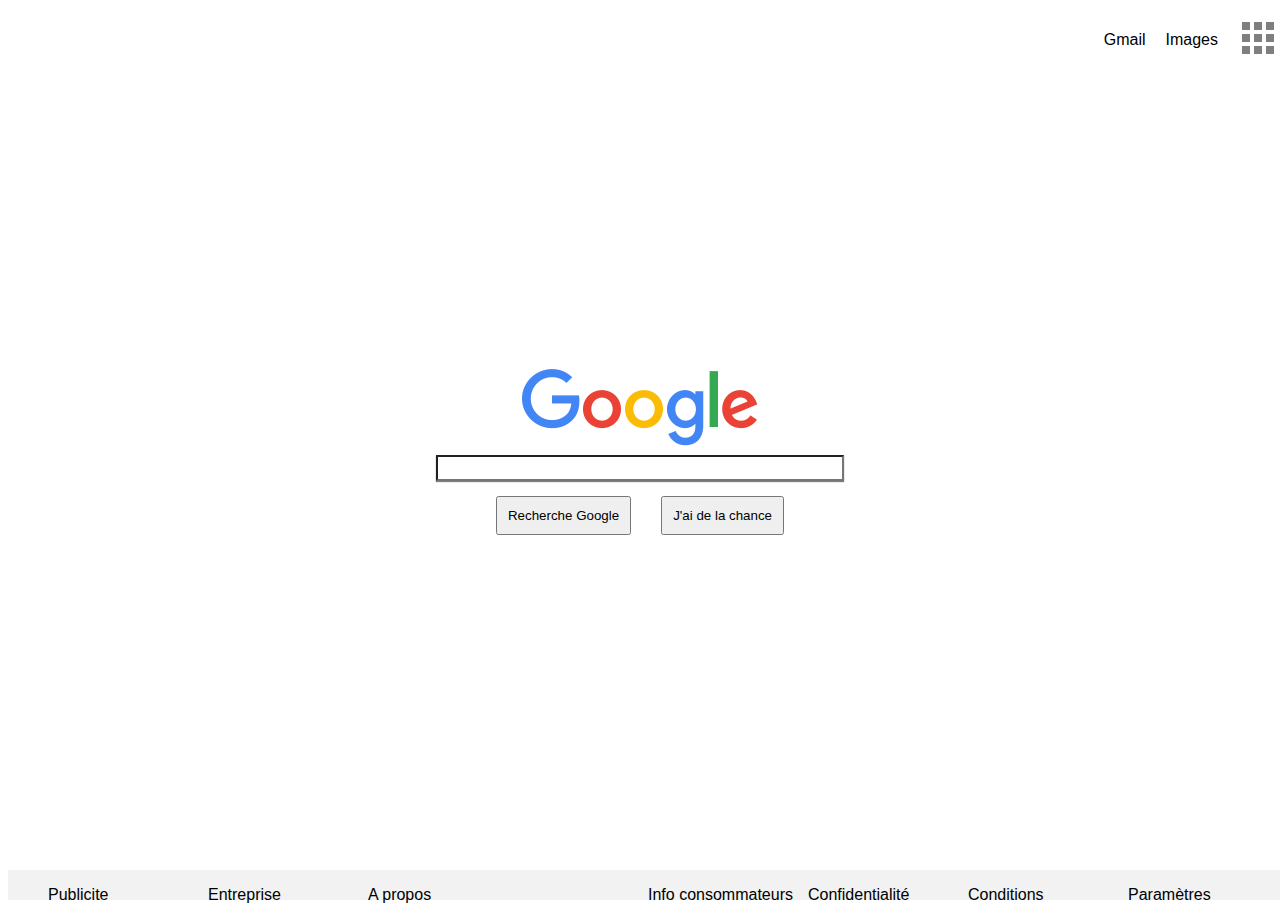
<file: index.html>
<!doctype html>
<html lang="fr">
<head>
  <meta charset="utf-8">
  <title>Google</title>
  <link rel="stylesheet" href="style.css">
</head>
<body>
  <header>
    <nav>
      <div class="conteneur">
        <div class="element">Gmail</div>
        <div class="element">Images</div>
        <div class="element">
          <img src="truc noir.png">
        </div>
      </div>
    </nav>
  </header>

  <section class="centre">
    <div class="img">
      <img src="googlelogo_color_120x44dp.png">
    </div>

    <div class="input">
      <input type="text" id="uname" name="uname" required minLength="4" maxLength="8" placeholder=""/>
    </div>

    <div class="boutonrecherche">
      <button class="bouton"type="button" name="button">Recherche Google</button>
      <button class="bouton"type="button" name="button">J'ai de la chance</button>
    </div>
  </section>

  <footer>
      <ul class="footer_g">
          <li class="item">Publicite</li>
          <li class="item">Entreprise</li>
          <li class="item">A propos</li>
      </ul>

      <ul class="footer_d">
          <li class="item">Info consommateurs</li>
          <li class="item">Confidentialité</li>
          <li class="item">Conditions</li>
          <li class="item">Paramètres</li>
      </ul>
  </footer>




</body>
</html>
</file>
<file: style.css>
body
{
  font-family: arial;
  display:flex;
  height: 100vh;
}
                        /* CENTRAGE SECTION GOOGLE  */
section
{
  margin: auto;
}

#uname
{
  box-shadow: 0px 1px 1px 0px grey;
  width: 400px;
  height: 20px;
}
.boutonrecherche, .img
{
  border: solid blue 0px;

  display: flex;
  justify-content: center;
  align-items: center;
}
.bouton
{
  margin: 15px;
  padding: 10px;
}

                      /* FIN CENTRAGE SECTION GOOGLE  */

                      /************ HEADER ************/
nav
{
  width: 100%;
  display: flex;
  justify-content: flex-end;
  position: absolute;
  align-content: center;


}

.conteneur
{
  display: flex;
  justify-content: space-around;
}
.element
{
  width: 100%;
  padding: 5px 5px 5px 5px;
  margin: 5px 5px 5px 5px;
  align-self: center;
}
                      /************ HEADER ************/


                      /* FOOTER */

footer {
   width: 100%;
   display: flex;
   position: absolute;
   bottom: 0;
   background-color: #F2F2F2;
   height: 30px;


}


.footer_g{
   display: flex;
   justify-content: flex-start;
   width: 50%;
   list-style:none;
}


.footer_d{
   display: flex;
   justify-content: flex-end;
   width: 50%;
   list-style:none;
}

.item {
   width: 160px;
}
</file>
